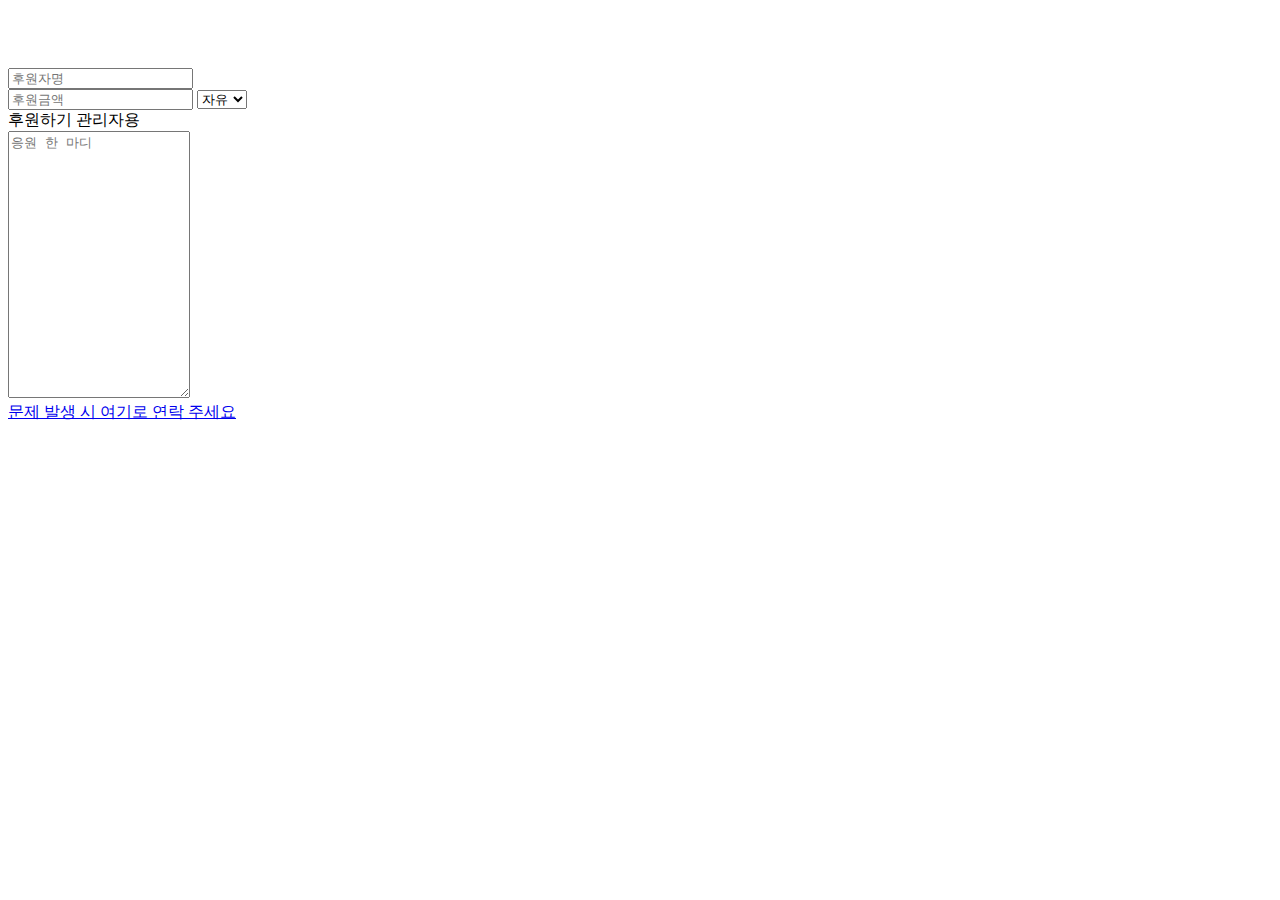
<file: src/main/resources/templates/index.html>
<!DOCTYPE html>
<html xmlns:th="http://www.thymeleaf.org" xmlns:layout="http://www.ultraq.net.nz/thymeleaf/layout"
    layout:decorate="~{layout/layout}">

<main layout:fragment="content">
    <!-- jQuery -->
    <script type="text/javascript" src="https://code.jquery.com/jquery-1.12.4.min.js" ></script>
    <!--아임포트-->
    <script type="text/javascript" src="https://cdn.iamport.kr/js/iamport.payment-1.1.5.js"></script>
    <div class="m-auto" id="container">
        <!--모바일반응형사이즈도만들기(조건은 height 1921이상) 위에 width만 1040px로 바꾸면 될듯-->
        <div class="row justify-content-center p-0">
            <img class="col-auto w-100 mx-0 p-0" th:src="@{/img/plzIceCream.jpg}" style="
            margin-top:3.5rem;
            border-radius:1rem;
            box-shadow: rgb(0 0 0 / 55%) 10px 10px 20px 0px;
            ">
        </div>
        <div class="row justify-content-center mt-4 mx-0 p-0">
            <div class="row form-floating justify-content-between m-0 p-0">
                <input class="col-4" type="text" placeholder="후원자명" name="name" id="name" required>
                <div class="row col-4">
                    <input class="col" type="number" placeholder="후원금액" name="amount" id="amount" required>
                    <select class="col-auto p-0" onchange="amount()" name="number" id="number">
                        <option selected>자유</option>
                        <option value="500">1개</option>
                        <option value="1000">2개</option>
                        <option value="5000">10개</option>
                        <option value="10000">20개</option>
                    </select>
                    <script>
                        function amount() {
                            if(document.getElementById('number').value == 500){
                                document.getElementById('amount').value="500";
                            }else if(document.getElementById('number').value == 1000){
                                document.getElementById('amount').value="1000";
                            }else if(document.getElementById('number').value == 5000){
                                document.getElementById('amount').value="5000";
                            }else if(document.getElementById('number').value == 10000){
                                document.getElementById('amount').value="10000";
                            }
                        }
                    </script>
                </div>
                <div class="row col-4 justify-content-end">
                    <a class="btn btn-primary col-auto me-2" onclick="payment()" role="button">후원하기</a>
                    <a class="btn btn-success col-auto" onclick="admin()" role="button">관리자용</a>
                    <script>
                        function admin() {
                            var code = prompt("관리자용 코드를 입력해주세요.","");

                        }
                    </script>
                </div>
            </div>
            <div class="row justify-content-between mt-3 p-0">
                <textarea name="subject" placeholder="응원 한 마디" id="subject" style="height:29vh;"></textarea>
            </div>
            <div class="row justify-content-center mt-2 p-0">
                <a class="btn btn-secondary col" href="https://open.kakao.com/o/sJTVzVQd" role="button">문제 발생 시 여기로 연락 주세요</a>
            </div>
        </div>
    </div>

    <script>
        function payment() {

  	IMP.init('imp51386305');
  	//결제시 전달되는 정보
	IMP.request_pay({
			    pg : 'inicis',
			    pay_method : 'card',
			    merchant_uid : 'merchant_' + new Date().getTime(),
			    name : '아이스크림 후원'/*상품명*/,
			    amount : 100/*상품 가격*/,
			    buyer_name : '구매자이름',
			}, function(rsp) {
				var result = '';
			    if ( rsp.success ) {
			        var msg = '결제가 완료되었습니다.';
			        msg += '고유ID : ' + rsp.imp_uid;
			        msg += '상점 거래ID : ' + rsp.merchant_uid;
			        msg += '결제 금액 : ' + rsp.paid_amount;
			        msg += '카드 승인번호 : ' + rsp.apply_num;
			        result ='0';
			    } else {
			        var msg = '결제에 실패하였습니다.';
			        msg += '에러내용 : ' + rsp.error_msg;
			        result ='1';
			    }
			    if(result=='0') {
			    alert("후원에 성공했습니다.");
			    }
			    alert(msg);
			});
		}
    </script>

</main>

</html>
</file>
